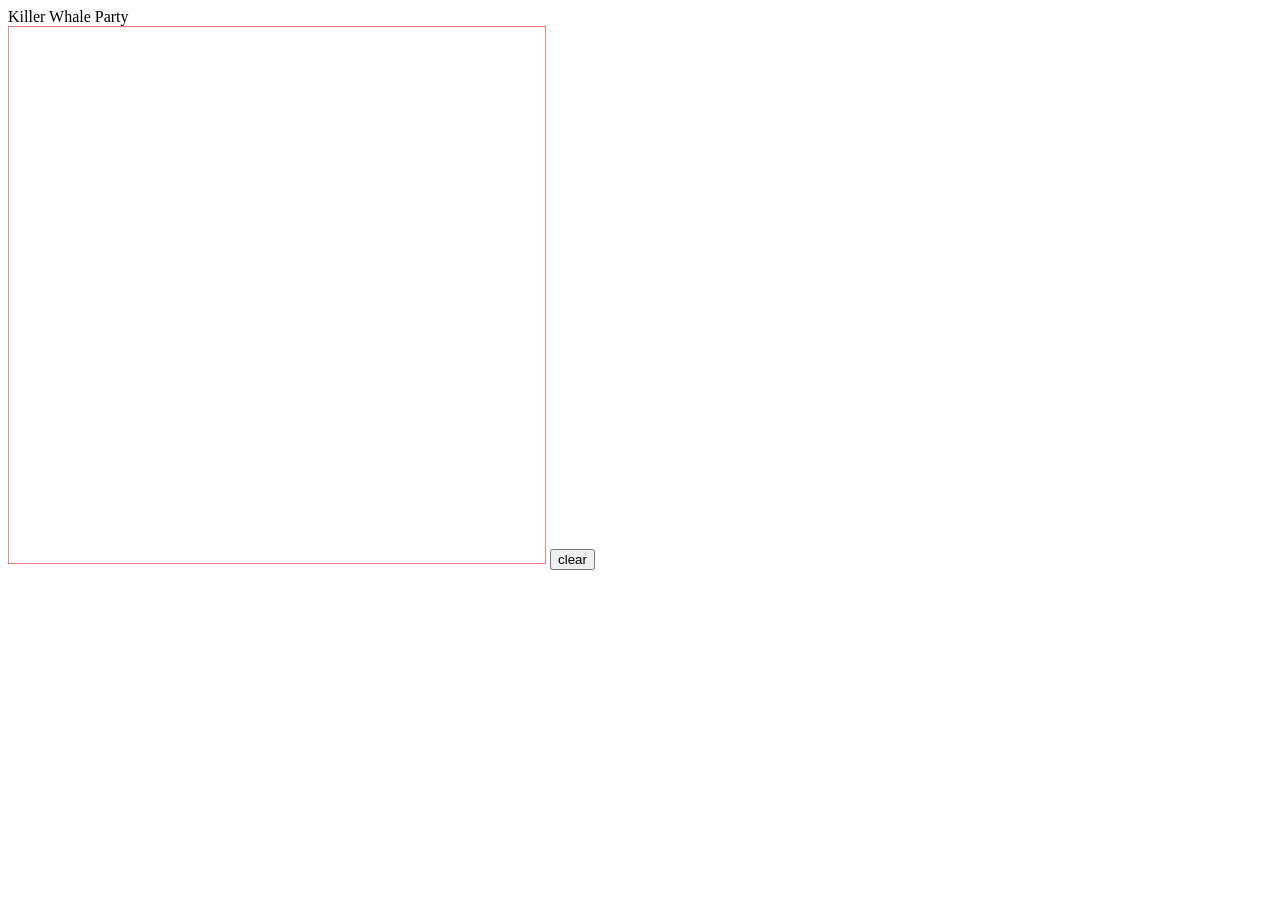
<file: hw01/index.html>
<html>
<head>
	Killer Whale Party<br>
	
</head>
<body>
	<canvas width="538" height="538" id="playground"></canvas>
	<button id="clear">clear</button>
</body>
<script src="dotconn.js"></script>
</html>
</file>
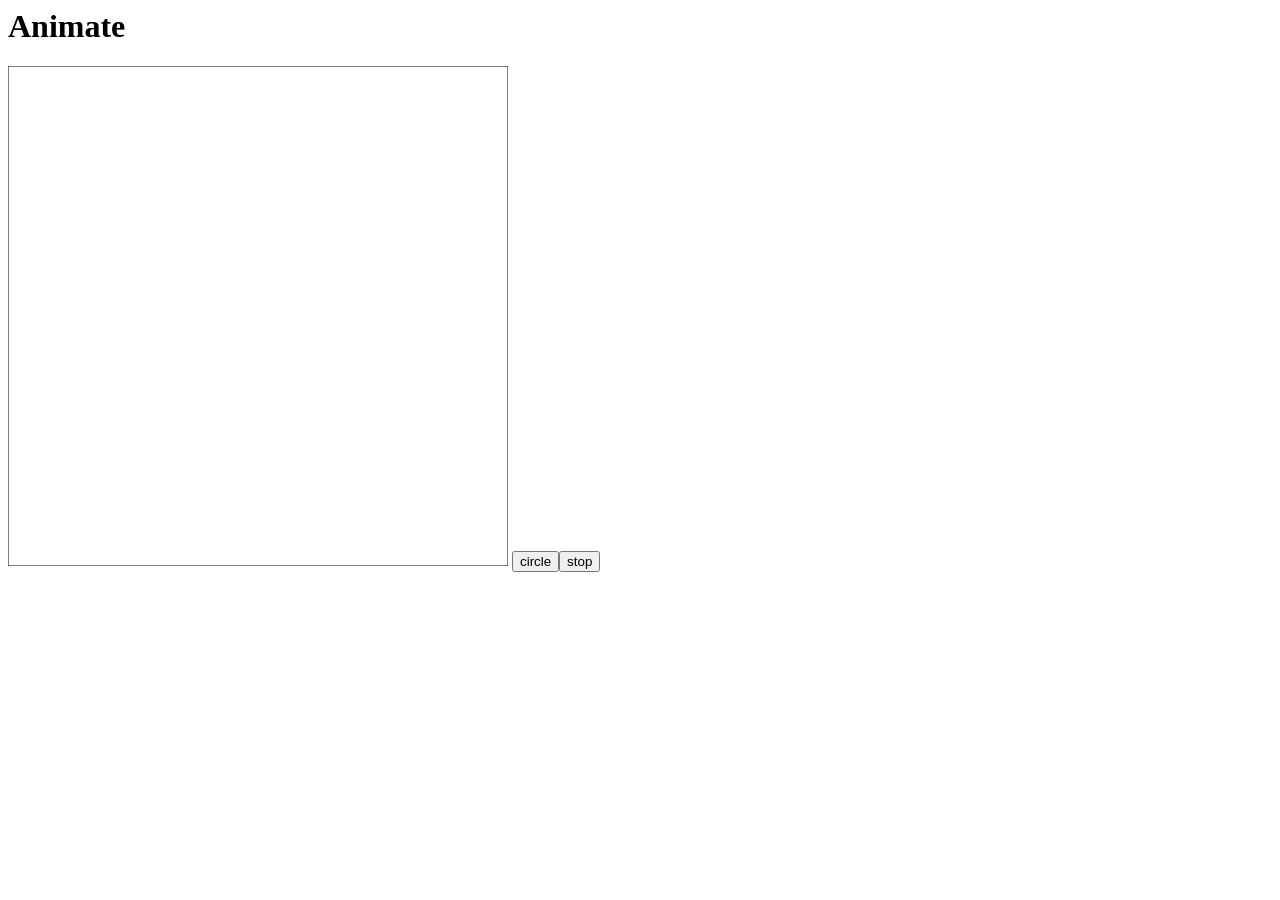
<file: hw02/index.html>
<html>
<head>
	<h1>Animate</h1>
</head>
<body>
	<canvas width="500" height="500" id="flag"></canvas>
	<button id="circle">circle</button><button id="stop">stop</button>
</body>
<script src="animate.js"></script>
</html>
</file>
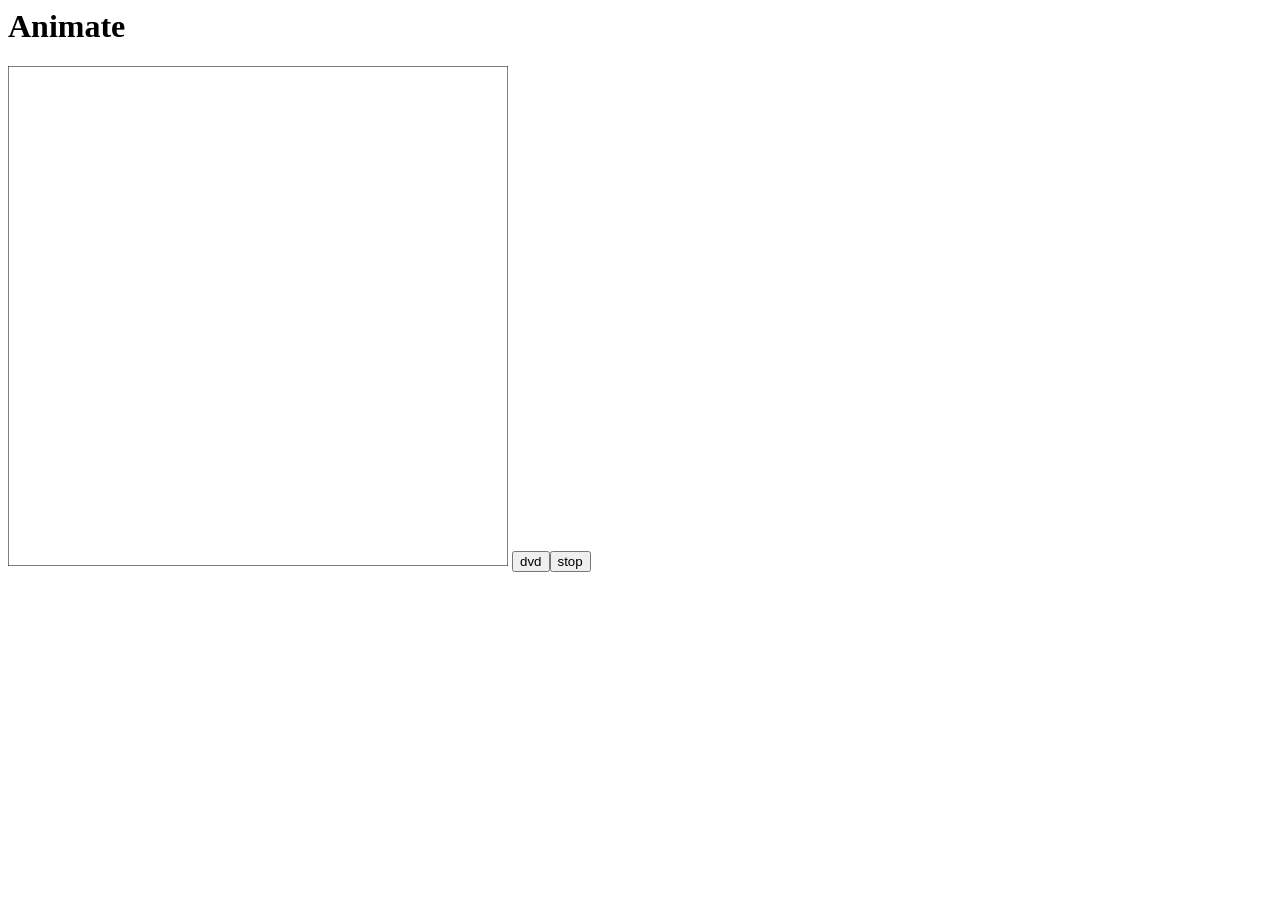
<file: hw03/index.html>
<html>
<head>
	<h1>Animate</h1>
</head>
<body>
	<canvas width="500" height="500" id="screen"></canvas>
	<button id="dvd">dvd</button><button id="stop">stop</button>
</body>
<script src="animate.js"></script>
</html>
</file>
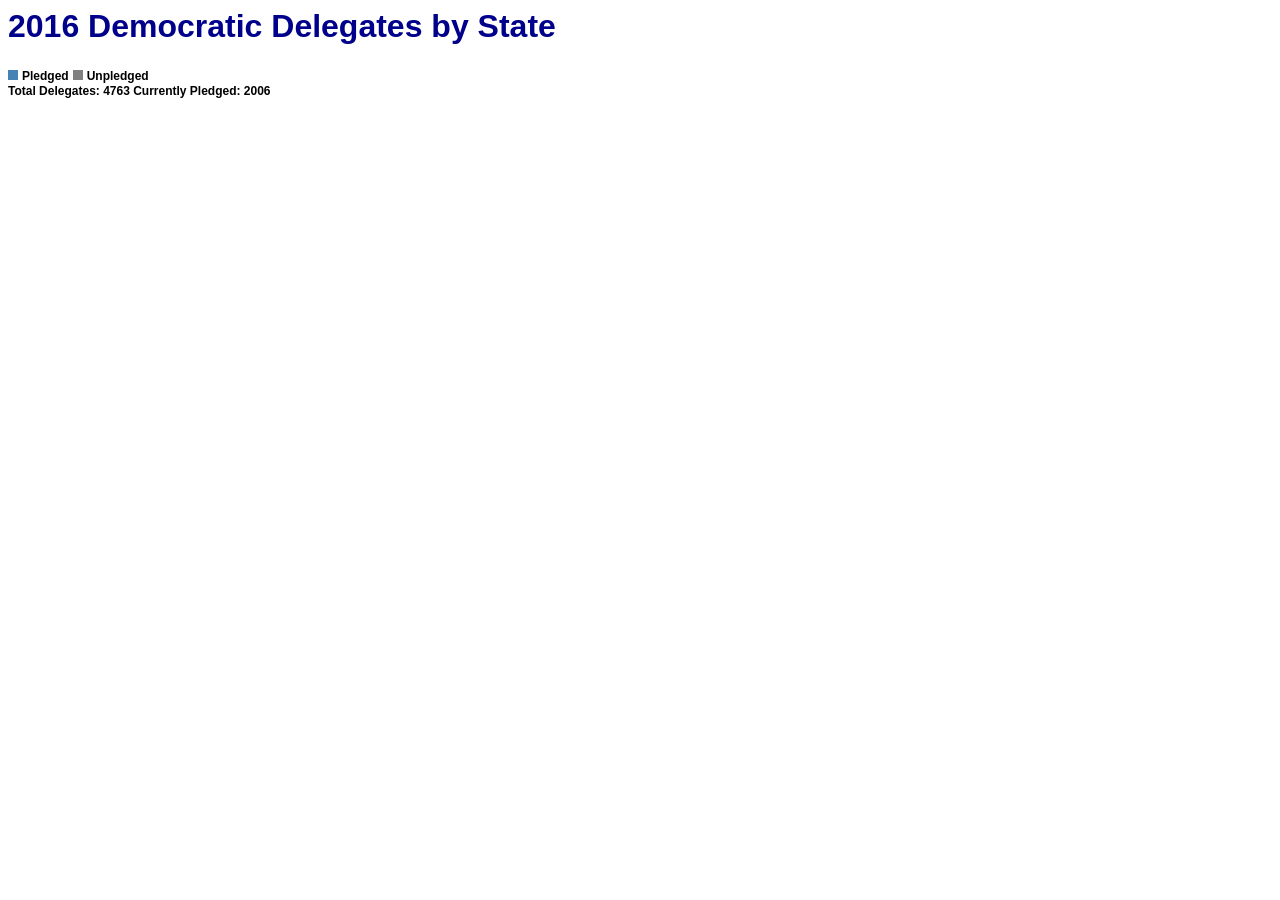
<file: hw05/index.html>
<html>
<head>
	<script type="text/javascript" src="http://d3js.org/d3.v3.min.js" charset="utf-8"></script>
	<link rel="stylesheet" href="css/style.css">
	<title>vegetables</title>
	<h1>2016 Democratic Delegates by State</h1>
</head>
<body>
	<div class='legend'>
		<div style="background-color: steelblue;"></div> 
		<span style="font: 12px Tahoma, sans-serif; font-weight:bold;">Pledged</span> 
		<div style="background-color: Grey;"></div> 
		<span style="font: 12px Tahoma, sans-serif; font-weight:bold;">Unpledged</span>
		<br>
		<span style="font: 12px Tahoma, sans-serif; font-weight:bold;">Total Delegates: 4763 Currently Pledged: 2006</span> 
		<br>
	</div>
	<div class='labels'>
	</div>
	<div class='chart'>
	</div>
</body>
<script type="text/javascript" src="index.js"></script>
</html>
</file>
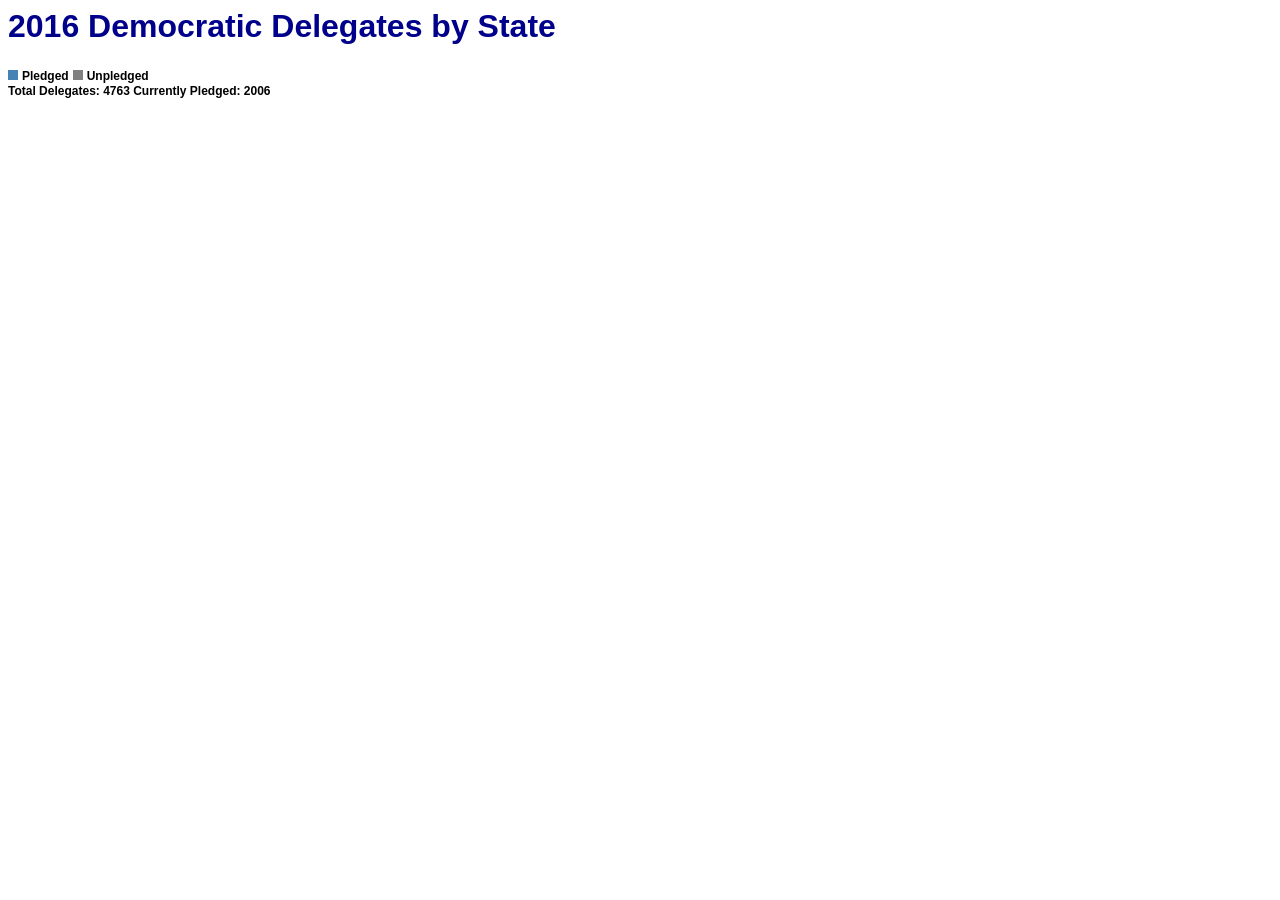
<file: hw06/index.html>
<html>
<head>
	<script type="text/javascript" src="http://d3js.org/d3.v3.min.js" charset="utf-8"></script>
	<link rel="stylesheet" href="css/style.css">
	<title>vegetables</title>
	<h1>2016 Democratic Delegates by State</h1>
</head>
<body>
	<div class='legend'>
		<div id='pledged_color' style="background-color: steelblue;"></div> 
		<span style="font: 12px Tahoma, sans-serif; font-weight:bold;">Pledged</span> 
		<div style="background-color: Grey;"></div> 
		<span style="font: 12px Tahoma, sans-serif; font-weight:bold;">Unpledged</span>
		<br>
		<span id='del_count' style="font: 12px Tahoma, sans-serif; font-weight:bold;">Total Delegates: 4763 Currently Pledged: 2006</span> 
		<br>
	</div>
	<div class='labels'>
	</div>
	<div class='chart'>
	</div>
</body>
<script type="text/javascript" src="index.js"></script>
</html>
</file>
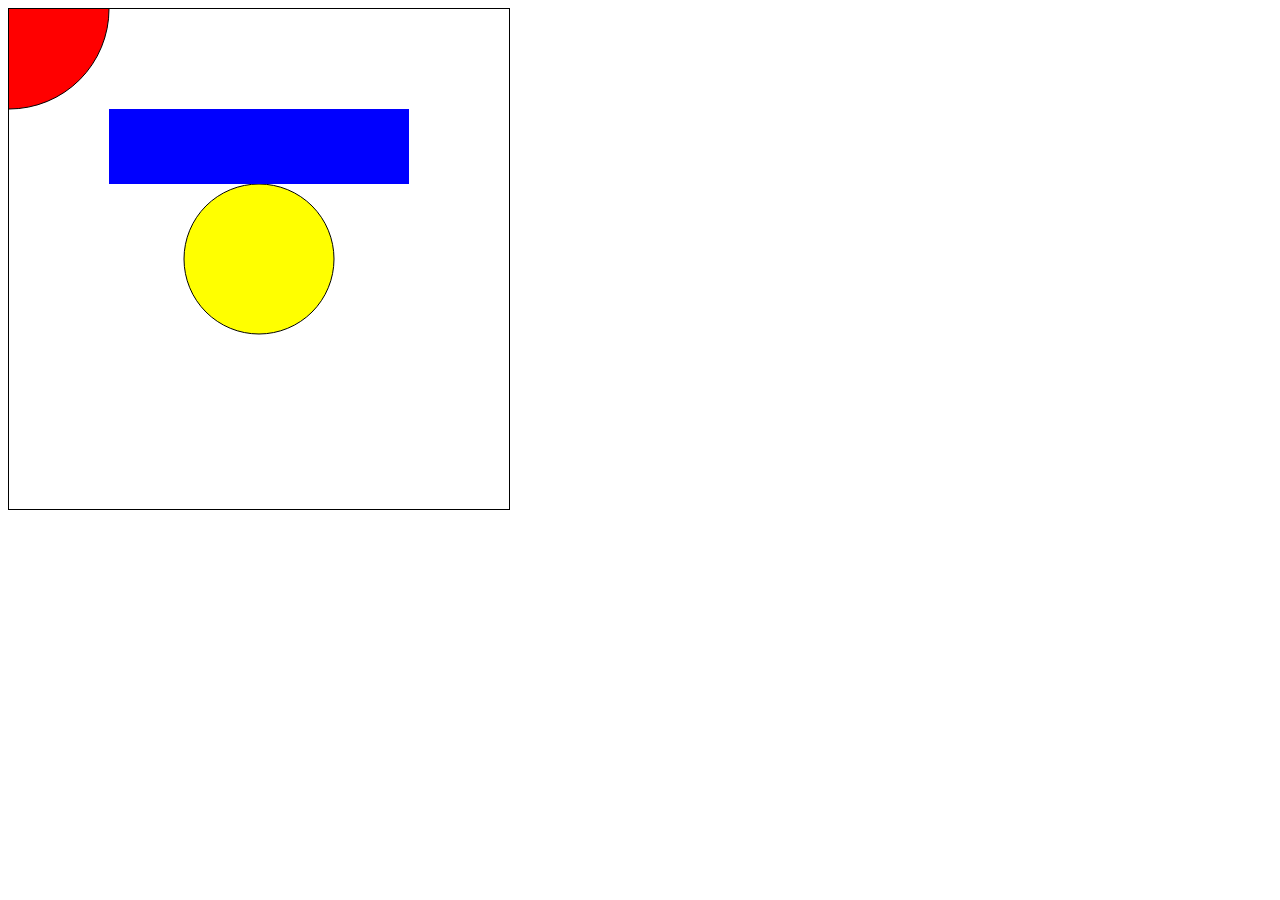
<file: templates/svg.html>
<!DOCTYPE html>
<html>
<head><title>SVG Demo</title></head>
<body>
	<svg id='vimage' height='500' width='500' style='border: 1px solid;'>
		<circle cx='250' cy='250' r='75' fill='yellow' stroke='black'/>
		<rect x='100' y='100' width='300' height='75' fill='blue'/>
	</svg>
</body>
<script src="svg.js"></script>
</html>
</file>
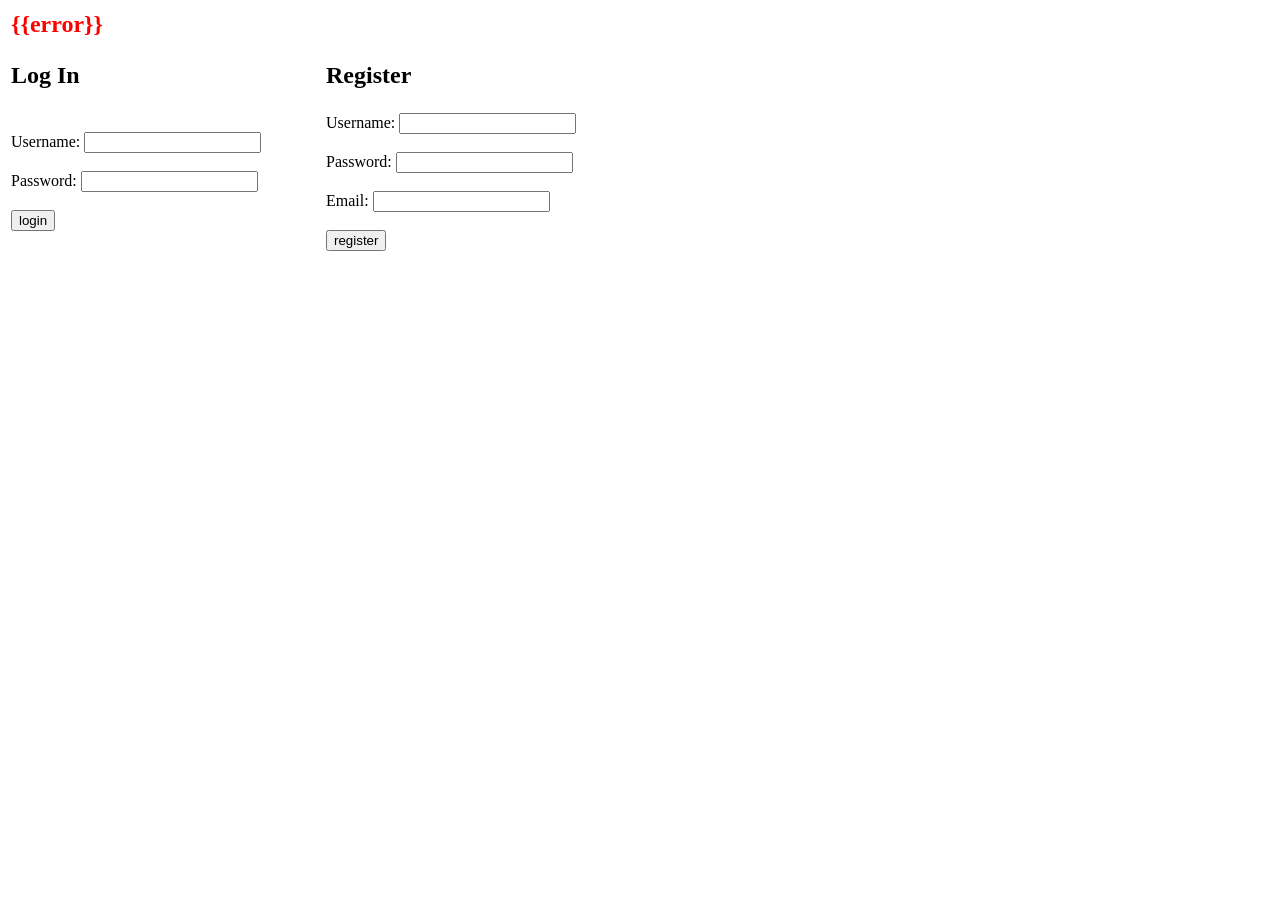
<file: hw10/templates/login.html>
<html>
<head>
  <title>Spaghetti</title>
</head>
<body>
  <table border=0 width=50%><tr>
    <td colspan=2>
      <h2><font color="red">{{error}}</font></h2>
    </td></tr>
  <tr>
    <td>
      <h2>Log In<br />
    </td>
    <td>
      <h2>Register<br />
    </td></tr>
    <tr><td>
      <form method = "POST">
        Username: <input type = "text" name = "user">
        <br /><br />
        Password: <input type = "password" name = "pass">
        <br /><br />
        <input type = "submit" name = "login" value = "login">
      </form>
    </td>
    <td>
      <form method = "POST">
        Username: <input type = "text" name = "reguser">
      <br /><br />
        Password: <input type = "password" name = "regpass">
      <br /><br />
        Email: <input type= "text" name = "email">
      <br /></br />
      <input type = "submit" name = "register" value = "register">
    </form>
    </td></tr>
  </table>
</body>
</html>
</file>
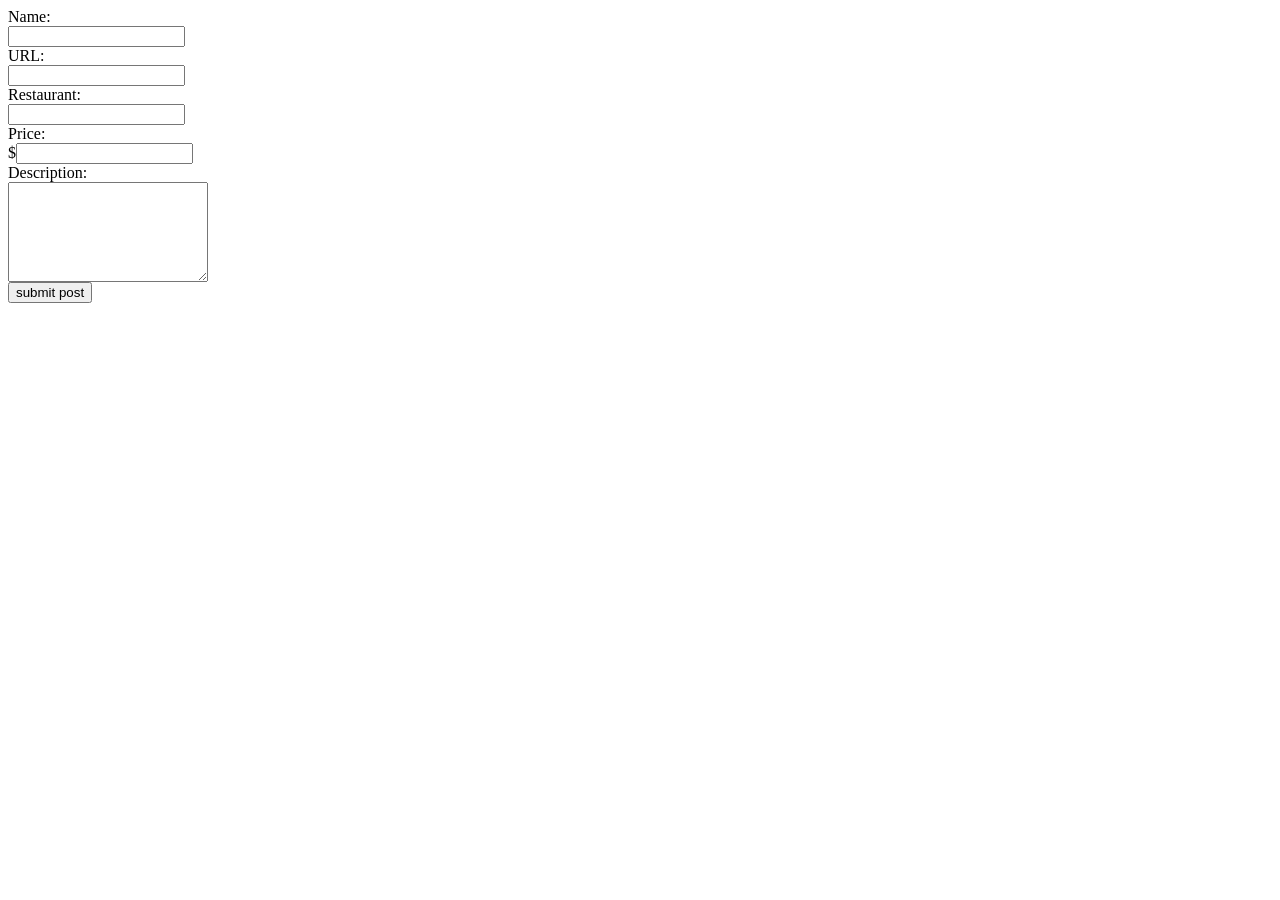
<file: hw10/templates/makepost.html>
<html>
<body>
	<form method = "POST">
      	Name:
      	<br /> 
      	<input type = "text" name = "name" value = ""><br />
      	URL:
      	<br /> 
      	<input type = "text" name = "imgurl" value = ""><br />
      	Restaurant: <!-- SUPPOSED TO HAVE AUTOCOMPLETE !-->
      	<br /> 
      	<input type = "text" name = "rest" value = ""><br />
      	Price:
      	<br /> 
      	$<input type = "text" name = "price" value = ""><br />
      	Description:
      	<br />
      	<textarea name = "description" style="width: 200px; height: 100px; font-family:trebuchet ms;"></textarea>
		<br />
		<input type = "submit" name = "submit" value = "submit post">
	</form>
</body>
</file>
<file: hw05/css/style.css>
h1 {
	font: 26px;
	font-family: Tahoma, sans-serif;
	color: darkblue;
}
.legend div {
	display: inline-block;
	width: 10px;
	height: 10px;
}
.chart {
	display: inline-block;
}
.chart div {
	font: 12px sans-serif;
	background-color: steelblue;
	text-align: right;
	padding: 3px;
	margin: 2px;
	color: white;
}
.labels{
	display: inline-block;
}
.labels div {
	font: 12px sans-serif;
	text-align: left;
	padding: 3px;
	margin: 2px;
}
</file>
<file: hw06/css/style.css>
h1 {
	font: 26px;
	font-family: Tahoma, sans-serif;
	color: darkblue;
}
.legend div {
	display: inline-block;
	width: 10px;
	height: 10px;
}
.chart {
	display: inline-block;
}
.chart div {
	font: 12px sans-serif;
	background-color: steelblue;
	text-align: right;
	padding: 3px;
	margin: 2px;
	color: white;
}
.labels{
	display: inline-block;
}
.labels div {
	font: 12px sans-serif;
	text-align: left;
	padding: 3px;
	margin: 2px;
}
</file>
